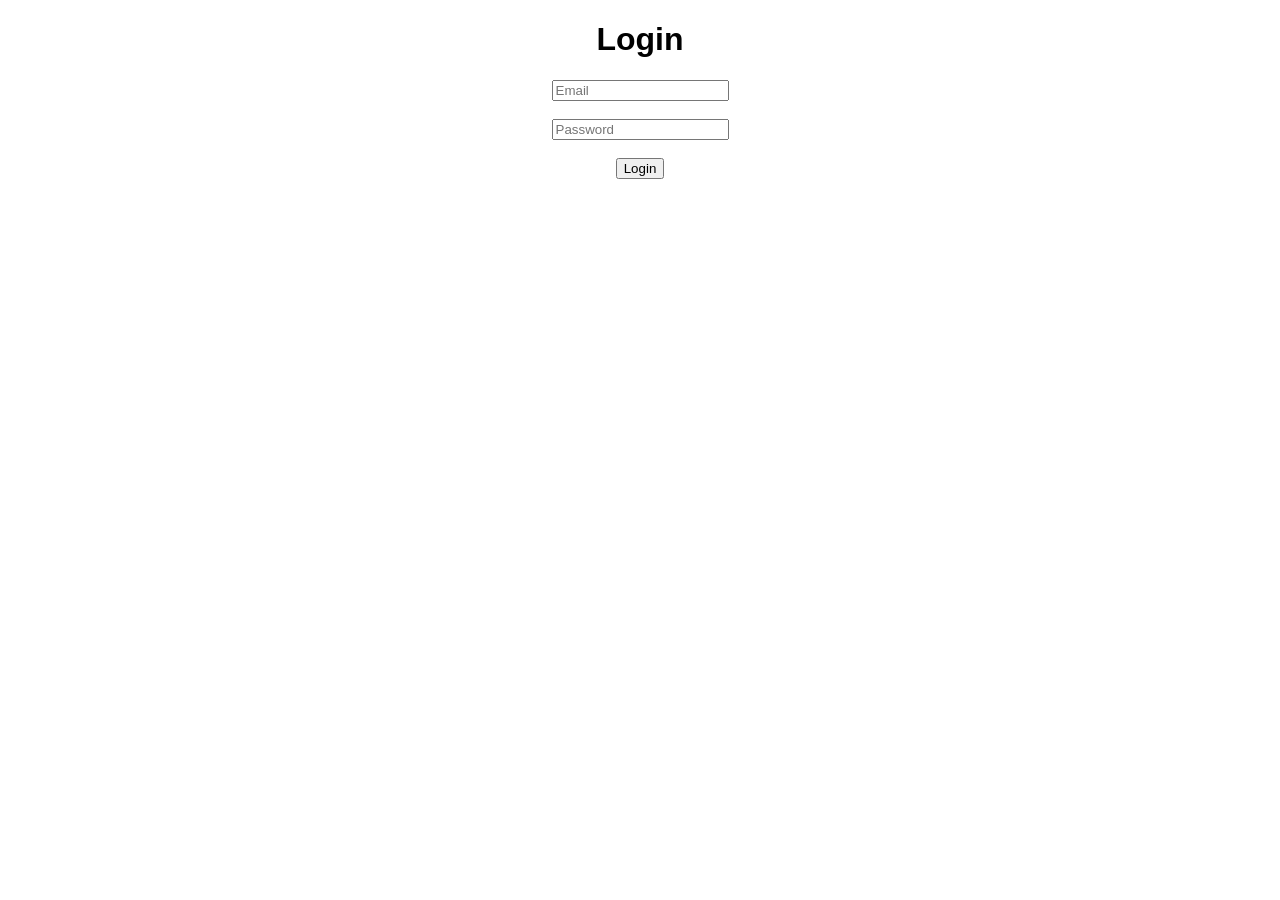
<file: login.html>
<!DOCTYPE html>
<html>
<head>
    <title>Login</title>
    <link rel="stylesheet" href="style.css">
</head>
<body>

<h1>Login</h1>

<form>
    <input type="email" placeholder="Email"><br><br>
    <input type="password" placeholder="Password"><br><br>
    <button type="submit">Login</button>
</form>

</body>
</html>
</file>
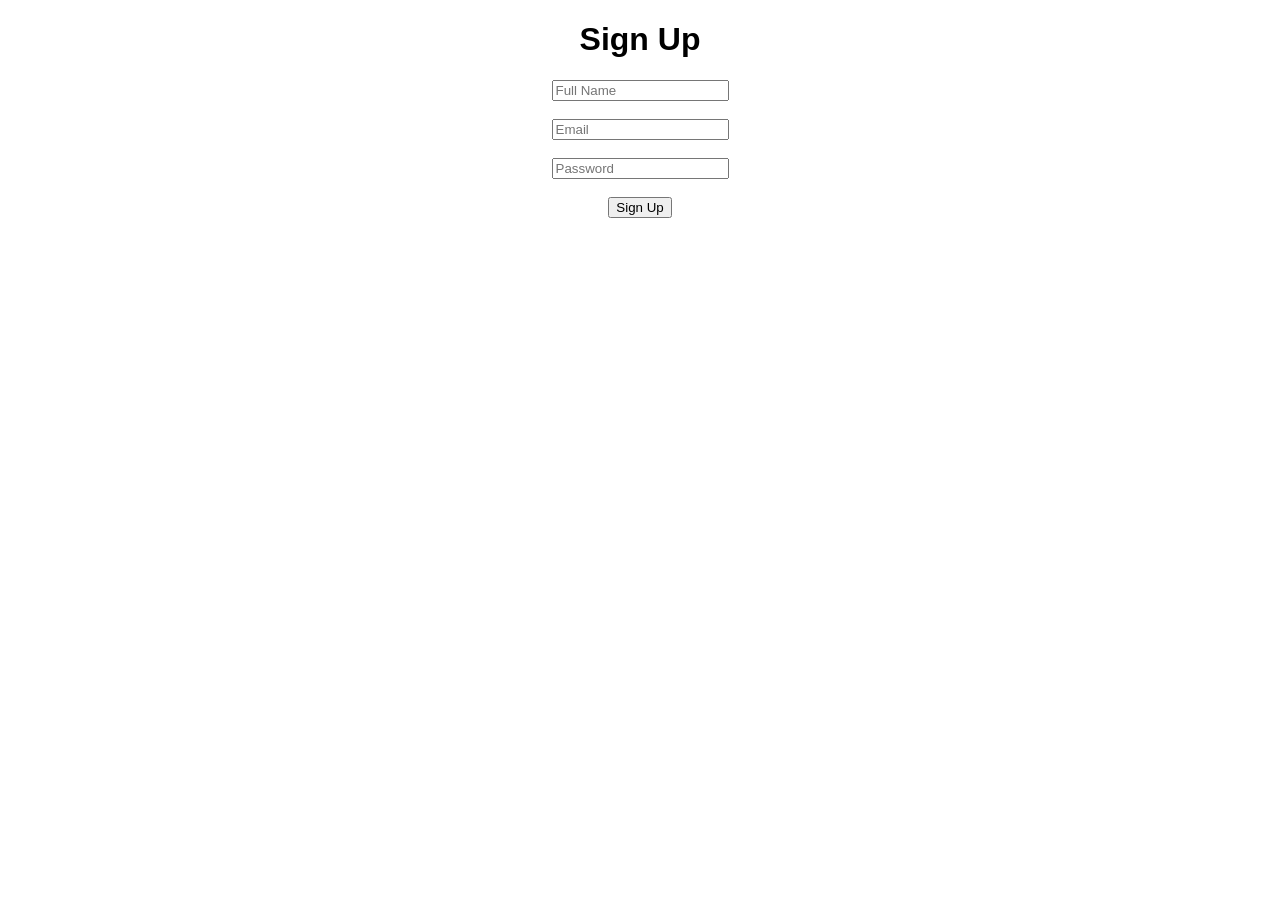
<file: signup.html>
<!DOCTYPE html>
<html>
<head>
    <title>Sign Up</title>
    <link rel="stylesheet" href="style.css">
</head>
<body>

<h1>Sign Up</h1>

<form>
    <input type="text" placeholder="Full Name"><br><br>
    <input type="email" placeholder="Email"><br><br>
    <input type="password" placeholder="Password"><br><br>
    <button type="submit">Sign Up</button>
</form>

</body>
</html>
</file>
<file: style.css>
body{
    font-family: Arial, sans-serif;
    text-align: center;
}

nav{
    background: #333;
    padding: 15px;
}

nav a{
    color: white;
    text-decoration: none;
    margin: 10px;
}

.gallery{
    display: grid;
    grid-template-columns: repeat(3,1fr);
    gap: 10px;
    width: 80%;
    margin: auto;
}

.gallery img{
    width: 100%;
}
</file>
